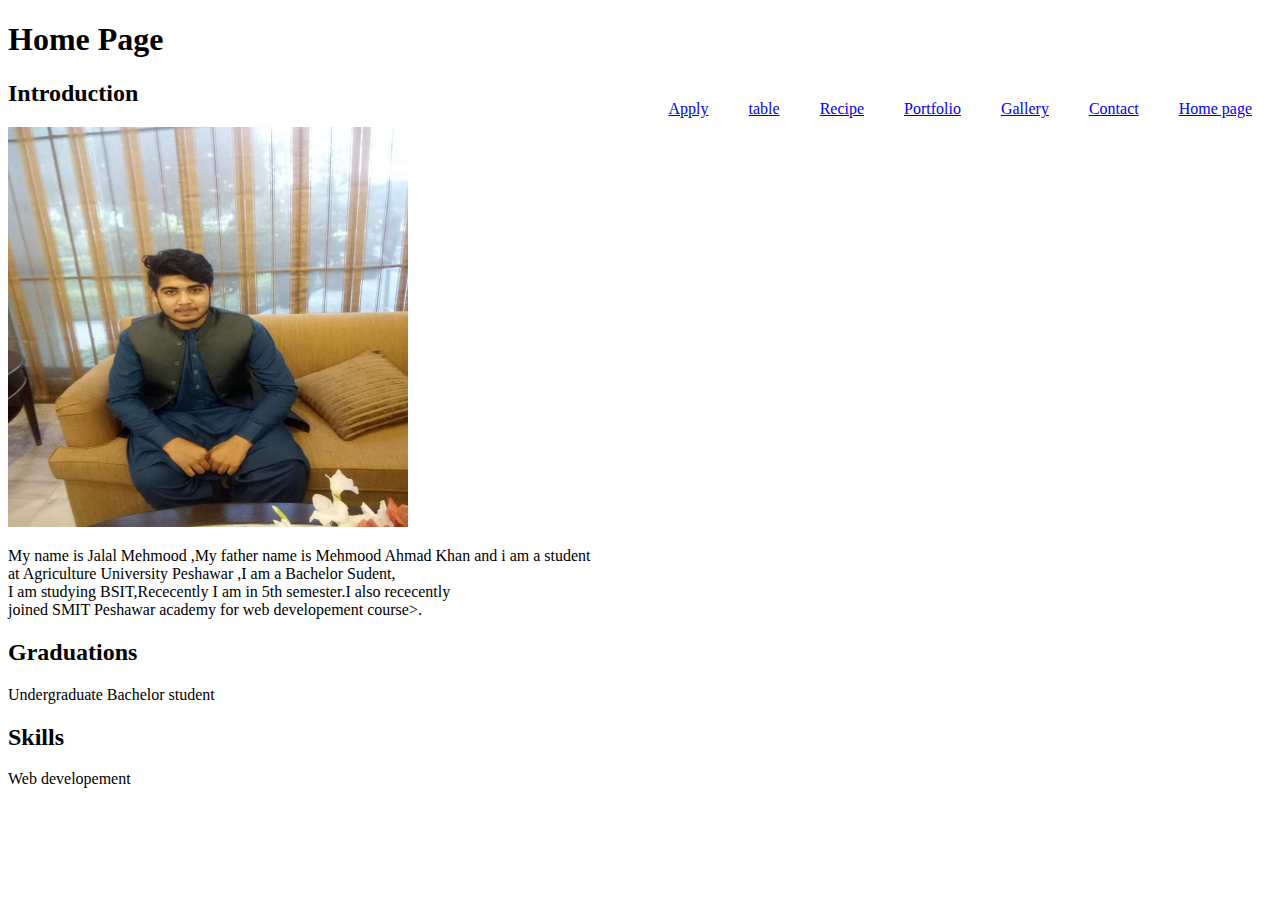
<file: index.html>
<!DOCTYPE html>
<html lang="en">
<head>
    <meta charset="UTF-8">
    <meta name="viewport" content="width=device-width, initial-scale=1.0">
    <title>Document</title>
    <link rel="stylesheet" href="style.css">
</head>
<body>
    <nav> 
     <h1>Home Page</h1>
     <ul>
        <li><a href="index.html">Home page</a></li>
 <li><a href="contact.html">Contact</a></li>
 <li><a href="gallery.html">Gallery</a></li>
 <li><a href="portfolio.html">Portfolio</a></li>
 <li><a href="recipe.html">Recipe</a></li>
 <li><a href="table.html">table</a></li>
 <li><a href="apply.html">Apply</a></li>
 

 </ul>
     </nav>
     <h2>Introduction</h2>
     <img src="image/img5.JPG" alt="" width="400" height="400">
     <P>My name is Jalal Mehmood ,My father name is Mehmood Ahmad Khan and i am a student <br>
         at Agriculture University Peshawar ,I am a Bachelor Sudent, <br>
          I am studying BSIT,Rececently I am in 5th semester.I also rececently <br>
           joined SMIT Peshawar academy for web developement course>.

     </P>
     <h2>Graduations</h2>
     <p>Undergraduate Bachelor student</p>
     <h2>Skills</h2>
     <p>Web developement</p>
</body>
</html>
</file>
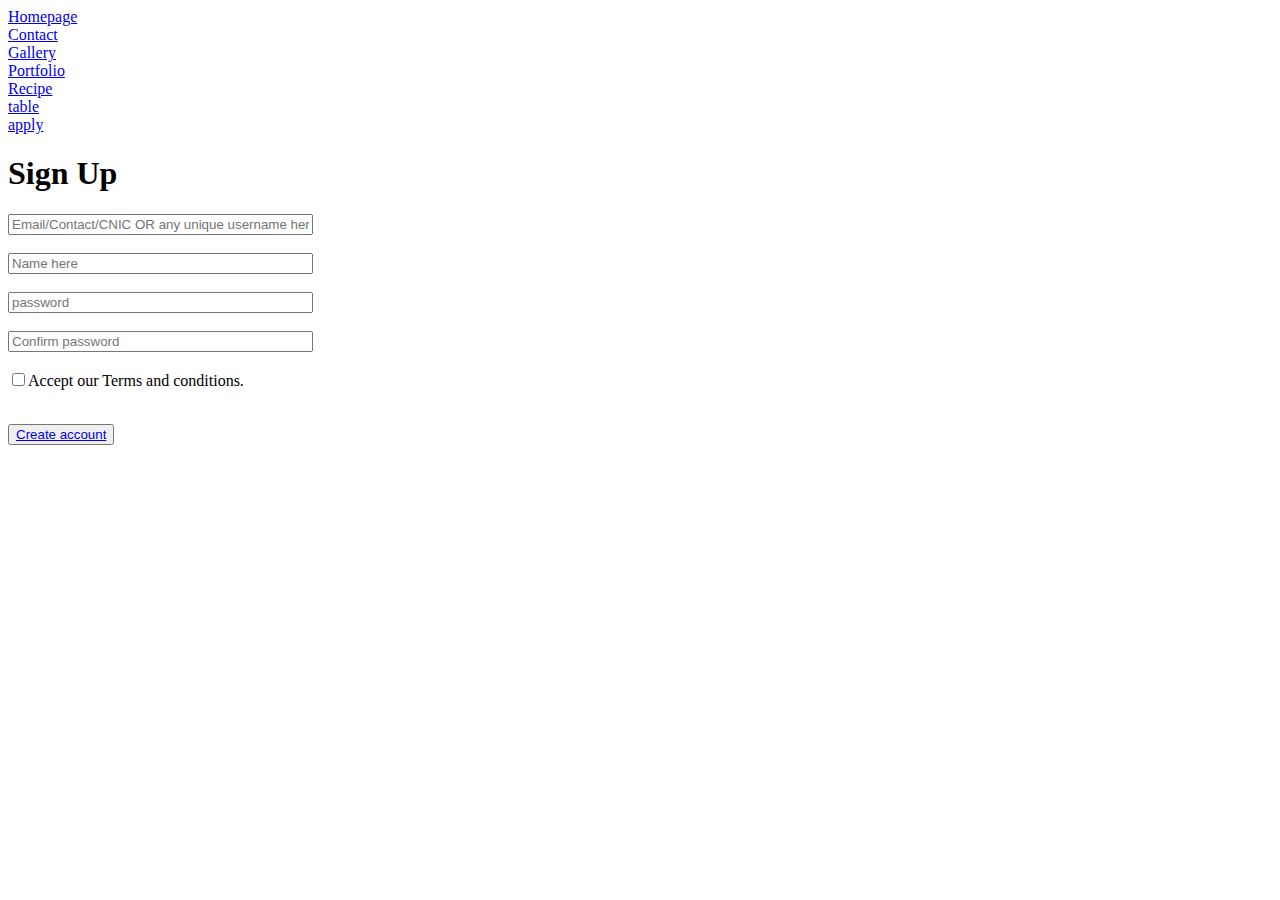
<file: apply.html>
<!DOCTYPE html>
<html lang="en">
<head>
    <meta charset="UTF-8">
    <meta name="viewport" content="width=device-width, initial-scale=1.0">
    <title>Document</title>
</head>
<body>
    <li><a href="index.html">Homepage</a></li> 
    <li><a href="contact.html">Contact</a></li>
    <li><a href="gallery.html">Gallery</a></li>
    <li><a href="portfolio.html">Portfolio</a></li>
    <li><a href="recipe.html">Recipe</a></li>
    <li><a href="table.html">table</a></li>
    <li><a href="apply.html">apply</a></li>
    <form >
        <h1>Sign Up</h1>
        <p>
            <input type="text" placeholder="Email/Contact/CNIC OR any unique username here..." maxlength="60" size="35">
            <br>
            <br>
            <input type="text" placeholder="Name here" maxlength="60" size="35">
            <br>
            <br>
            <input type="text" placeholder="password" maxlength="60" size="35">
            <br>
            <br>
            <input type="text" placeholder="Confirm password" maxlength="60" size="35">
            <br>
            <br>
            <input type="checkbox" name="Accept our terms and conditions" value="Accept our terms and conditions">Accept our Terms and conditions.
            <br>
            <br>
        </p>
        <button> <a href="page.html">Create account</a></button>
    </form>
</body>
</html>
</file>
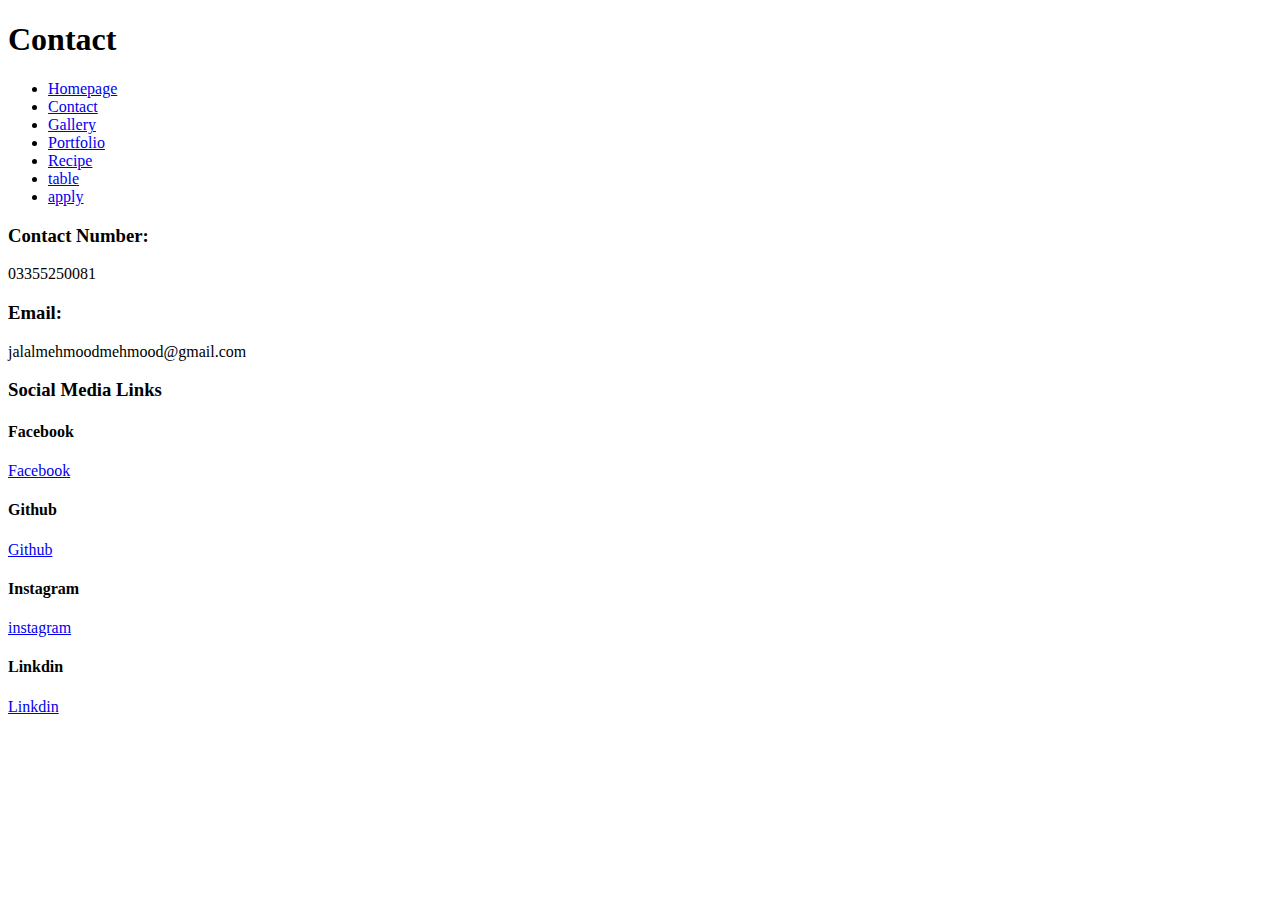
<file: contact.html>
<!DOCTYPE html>
<html lang="en">
<head>
    <meta charset="UTF-8">
    <meta name="viewport" content="width=device-width, initial-scale=1.0">
    <title>Document</title>
</head>
<body>
    <nav>
        <h1>Contact</h1>
        <ul>
            <li><a href="index.html">Homepage</a></li>
    <li><a href="contact.html">Contact</a></li>
    <li><a href="gallery.html">Gallery</a></li>
    <li><a href="portfolio.html">Portfolio</a></li>
    <li><a href="recipe.html">Recipe</a></li>
    <li><a href="table.html">table</a></li>
    <li><a href="apply.html">apply</a></li>
        </nav>
        <h3>Contact Number:</h3>
        <p>03355250081</p>
        <h3>Email:</h3>
        <p>jalalmehmoodmehmood@gmail.com</p>
<h3>Social Media Links</h3>
<h4>Facebook</h4>
<P><a href="https://www.Facebook.com/profile.php?id=100040035486509">Facebook</a></p>
<h4>Github</h4>
<p><a href="https://github.com/jalalahmadkhan1323">Github</a></p>
<h4>Instagram</h4>
<p><a href="https://instagram.com/ig_ahmadkhanz?igshid=NzZIODBkyWE4Ng==">instagram</a></p>
<h4>Linkdin</h4>
<p><a href="https://www.linkedin.com/in/jalal-mehmood-bb2790293?utm_source=share&utm_campaign=share_via&utm_content=profile&utm_medium=ios_app">Linkdin</a></p>
</body>
</html>
</file>
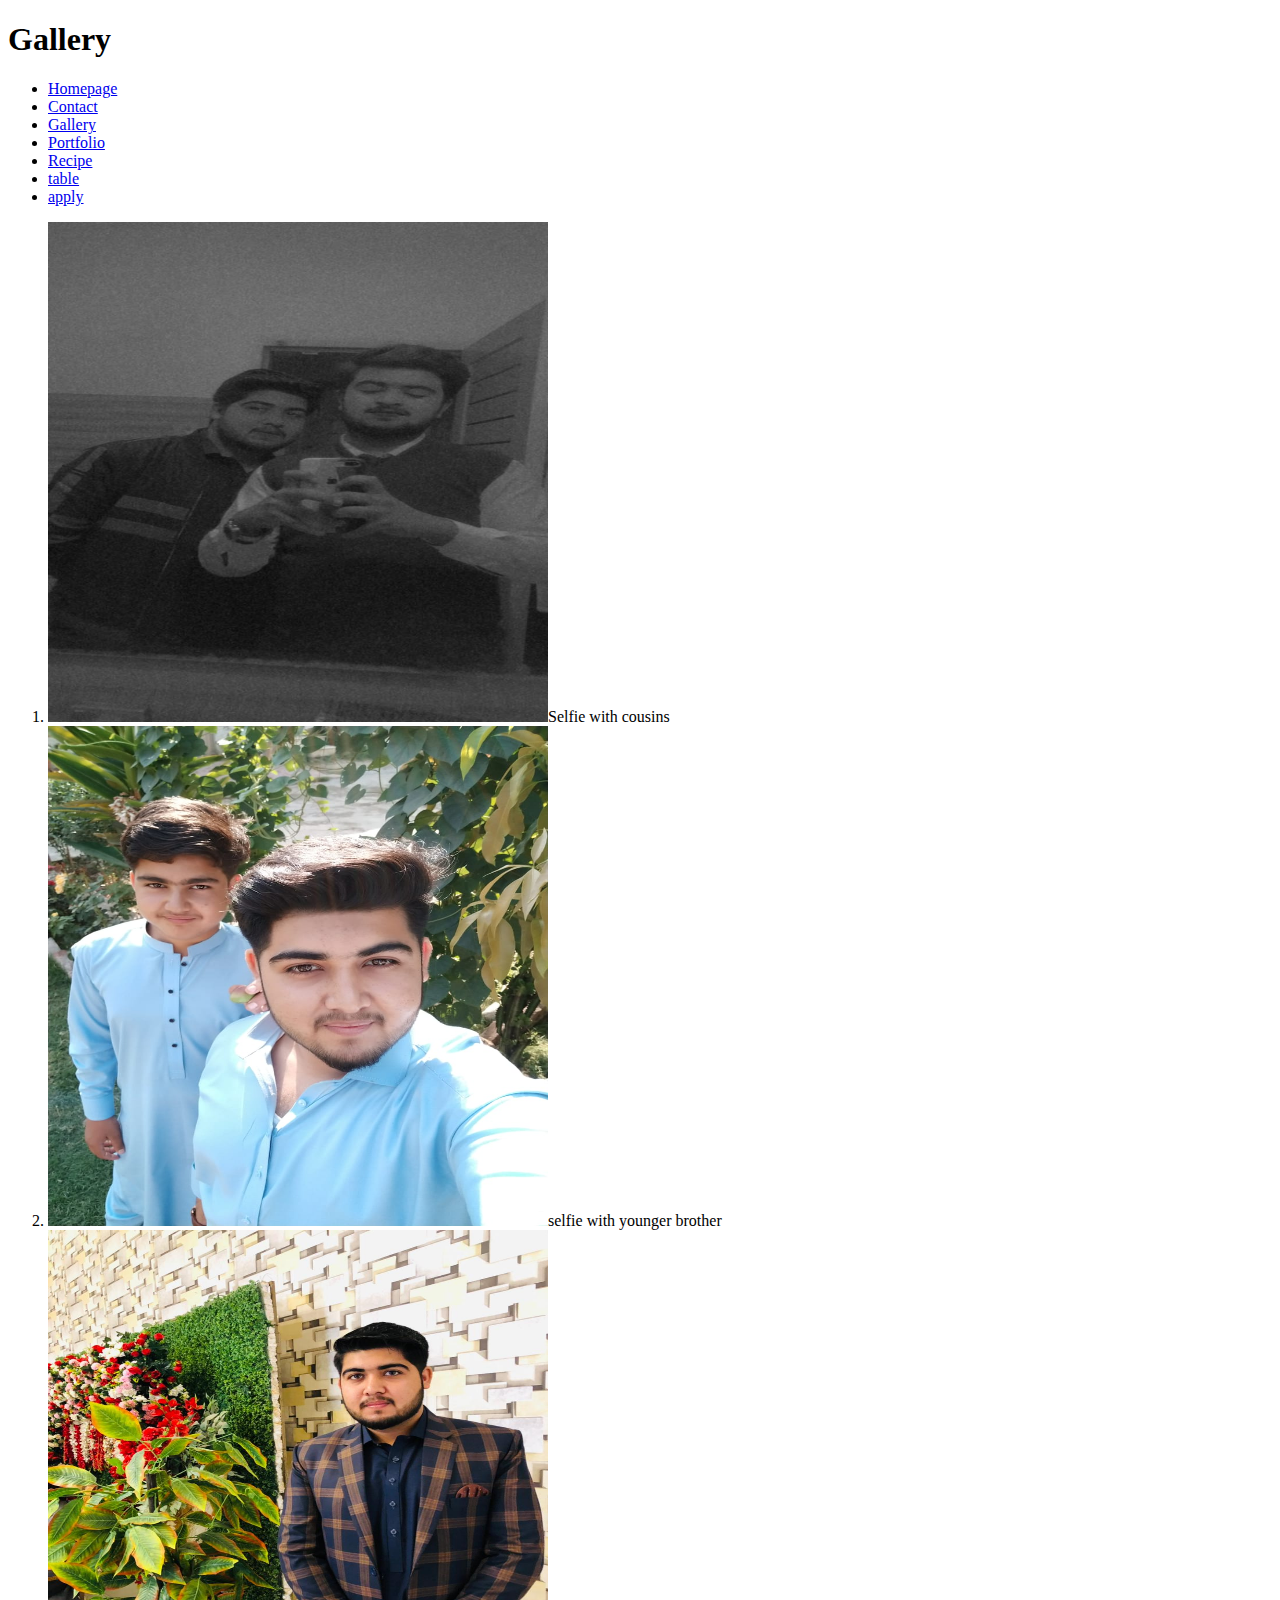
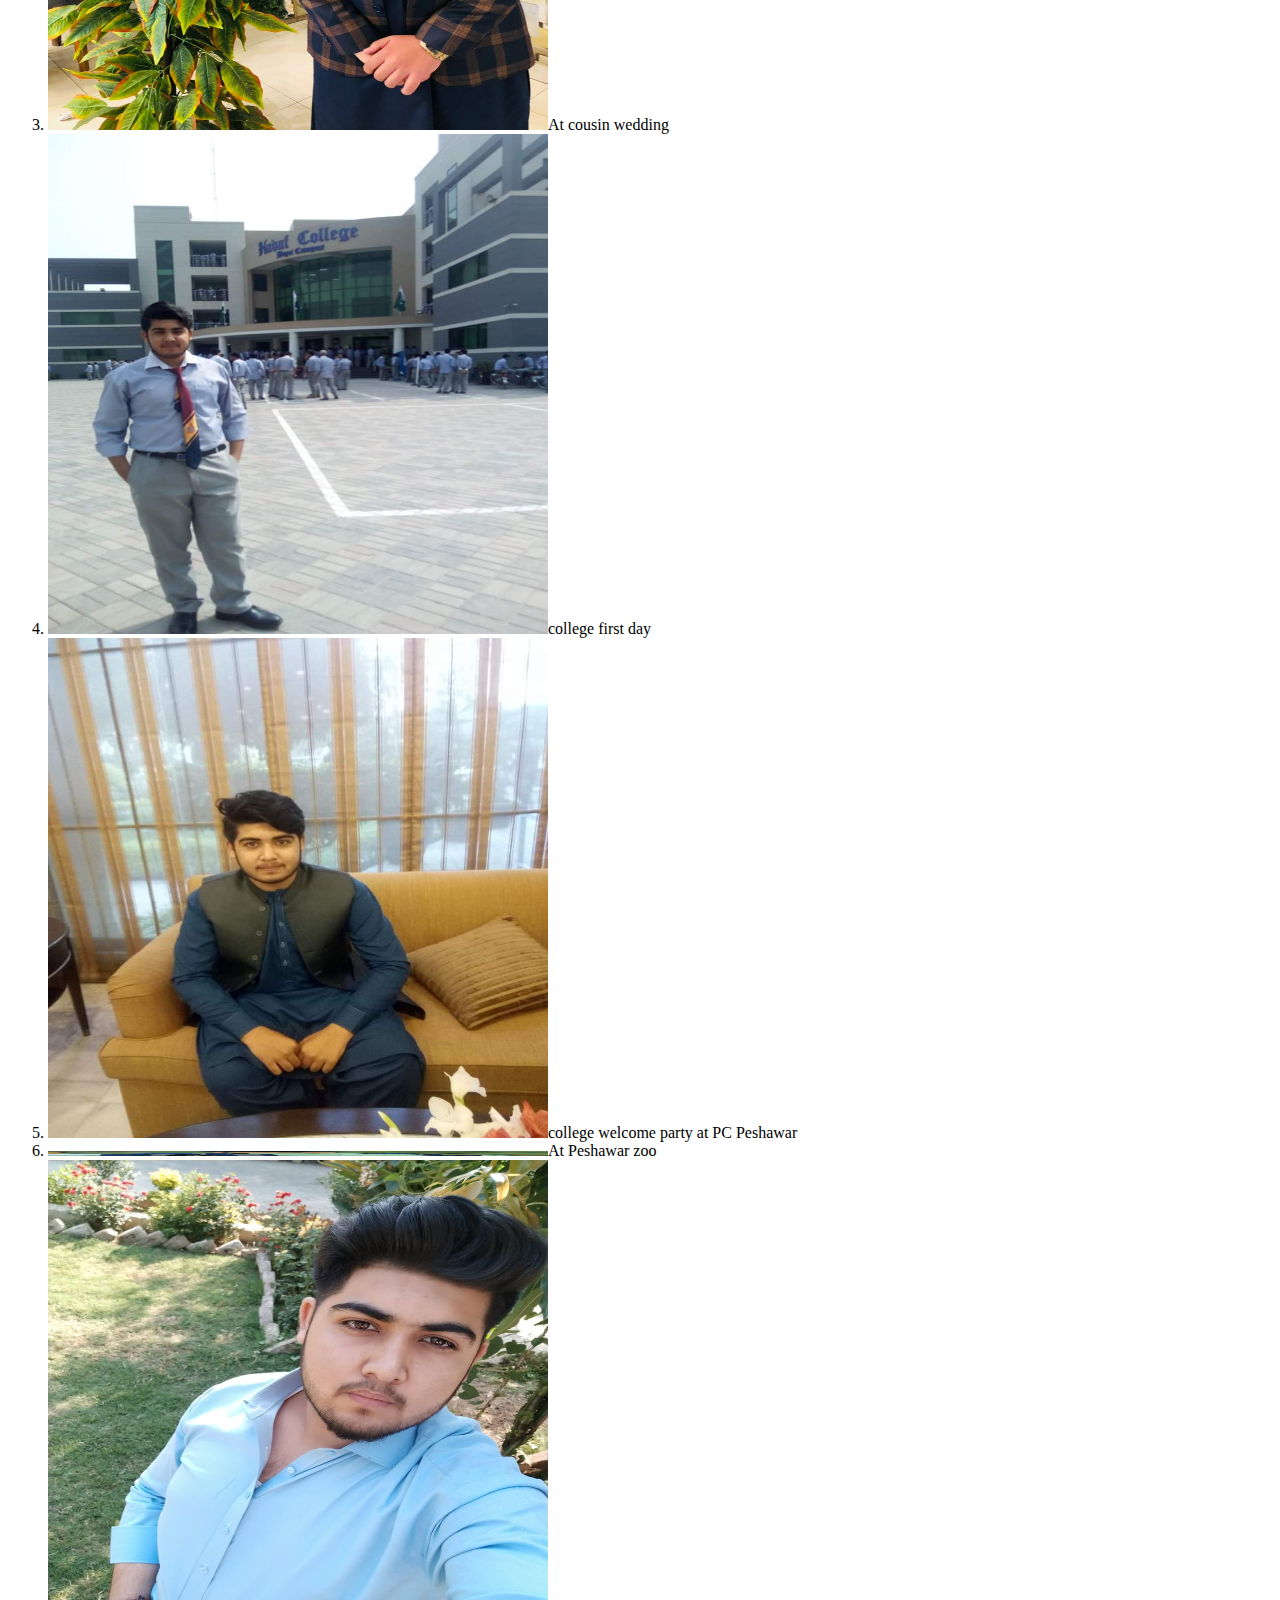
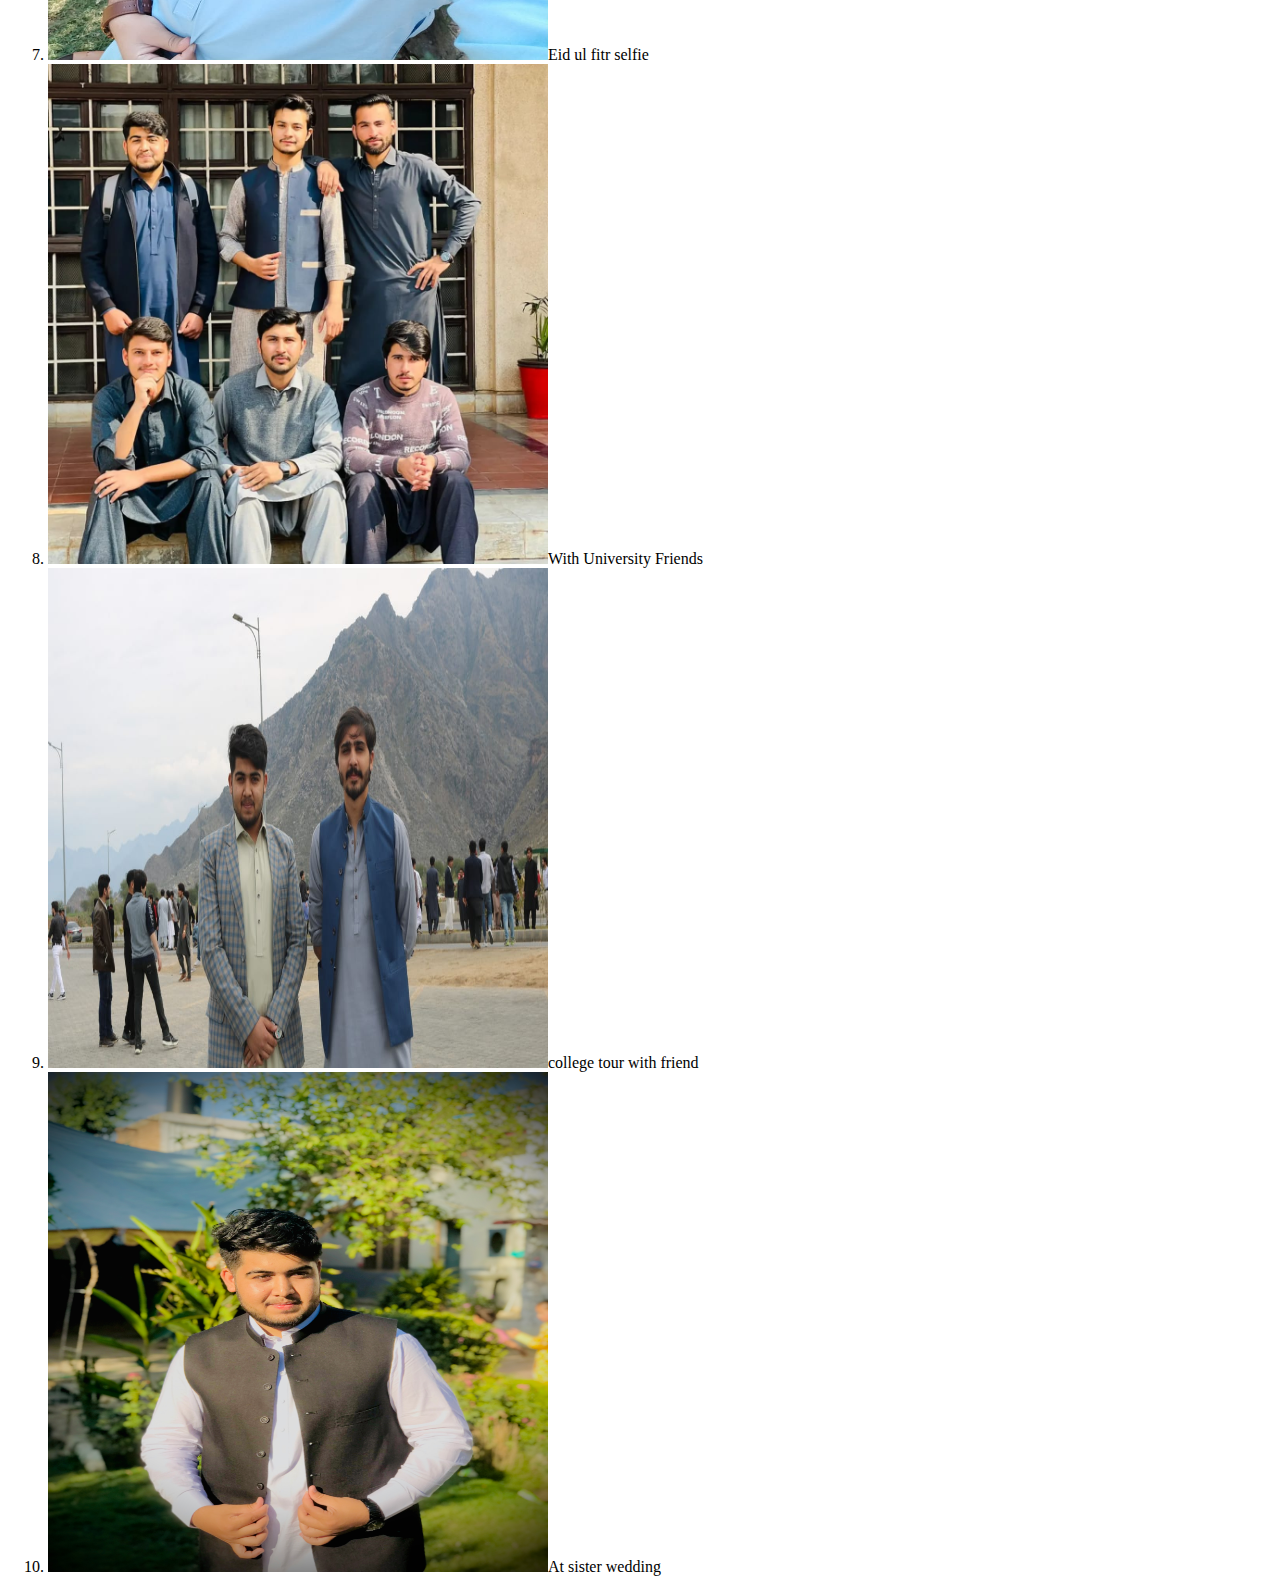
<file: gallery.html>
<!DOCTYPE html>
<html lang="en">
<head>
    <meta charset="UTF-8">
    <meta name="viewport" content="width=device-width, initial-scale=1.0">
    <title>Document</title>
</head>
<body>
    <nav>
        <h1>Gallery</h1>
        <ul>
            <li><a href="index.html">Homepage</a></li> 
    <li><a href="contact.html">Contact</a></li>
    <li><a href="gallery.html">Gallery</a></li>
    <li><a href="portfolio.html">Portfolio</a></li>
    <li><a href="recipe.html">Recipe</a></li>
    <li><a href="table.html">table</a></li>
    <li><a href="apply.html">apply</a></li>
    </ul>
        </nav>
<ol>
      <li><img src="image/img.JPG" alt="" width="500" height="500">Selfie with cousins</li> 
      <li> <img src="image/img2.JPG" alt="" width="500" height="500">selfie with younger brother</li> 
      <li><img src="image/img3.JPG" alt="" width="500" height="500">At cousin wedding</li> 
      <li><img src="image/img4.JPG" alt="" width="500" height="500">college first day</li> 
      <li><img src="image/img5.JPG" alt="" width="500" height="500">college welcome party at PC Peshawar</li> 
      <li><img src="image/img6.JPG" alt="" width="500" height="5oo">At Peshawar zoo</li> 
      <li><img src="image/img7.JPG" alt="" width="500" height="500">Eid ul fitr selfie</li> 
      <li><img src="image/img8.JPG" alt="" width="500" height="500">With University Friends</li> 
      <li><img src="image/img9.JPG" alt="" width="500" height="500">college tour with friend</li> 
      <li><img src="image/img10.jpg" alt="" width="500" height="500">At sister wedding</li>
    </ol>
</body>
</html>
</file>
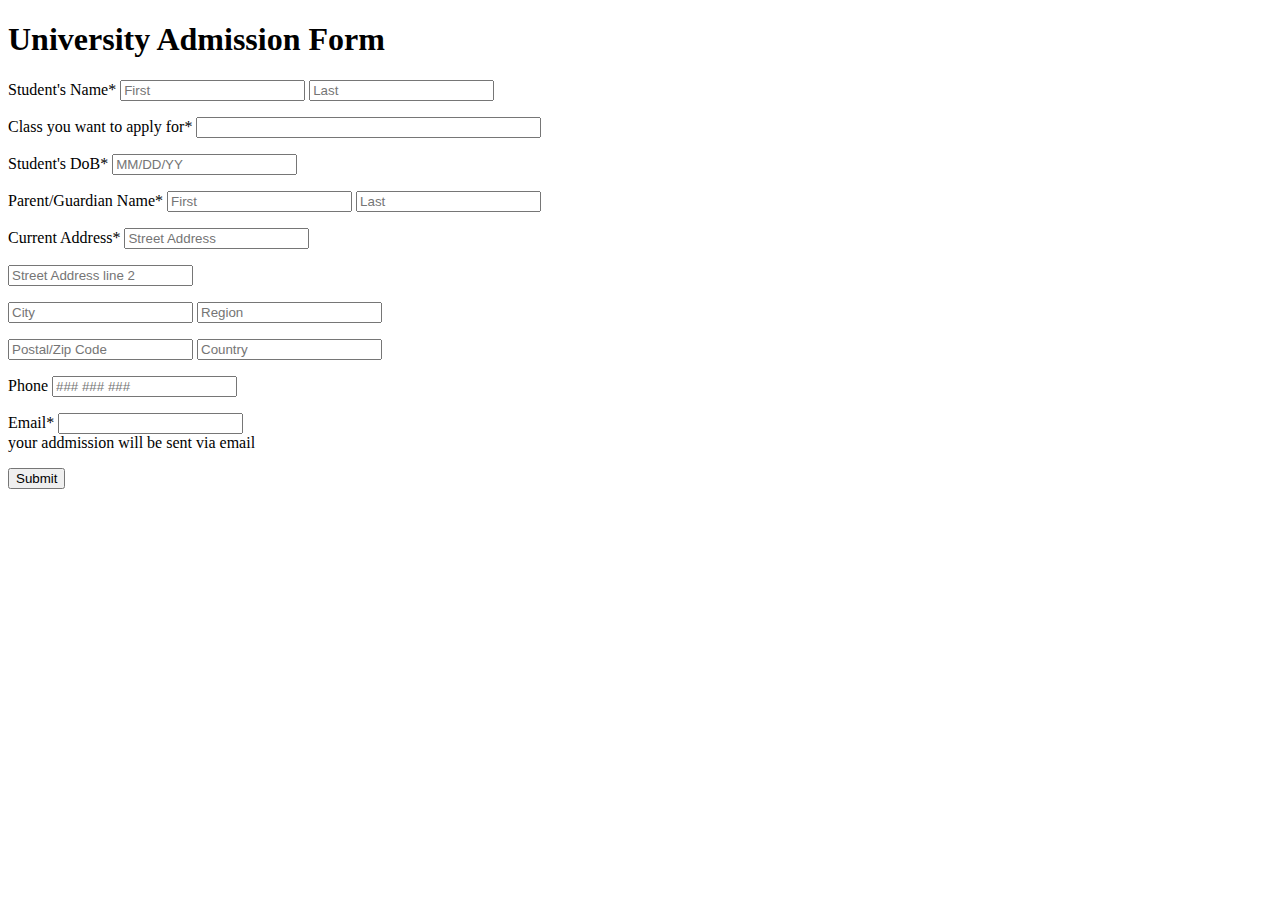
<file: page.html>
<!DOCTYPE html>
<html lang="en">
<head>
    <meta charset="UTF-8">
    <meta name="viewport" content="width=device-width, initial-scale=1.0">
    <title>Document</title>
</head>
<body>
    <form>
        <h1>University Admission Form</h1>
        <p>Student's Name* <input type="First" placeholder="First"> <input type="Last" placeholder="Last">

        </p>
        <p>Class you want to apply for* <input type="text" maxlength="70" size="40">

        </p>
        <p>Student's DoB* <input type="text" placeholder="MM/DD/YY">


        </p>Parent/Guardian
        Name* <input type="text" placeholder="First"> <input type="text" placeholder="Last">
        <p>
            <p>
                Current Address* <input type="text" placeholder="Street Address"></p>
                            <p>            <input type="text" placeholder="Street Address line 2"></p>
             <p>  <input type="text" placeholder="City"> <input type="text" placeholder="Region"></p>
                <input type="text" placeholder="Postal/Zip Code"> <input type="text" placeholder="Country">
                </p>
                <p>Phone
                <input type="text" placeholder="### ### ###">

            </p>
            <p>Email*
<input type="text" ><br>

your addmission will be sent via email
        </p>
        <input type="submit">

    </form>
</body>
</htm>
</file>
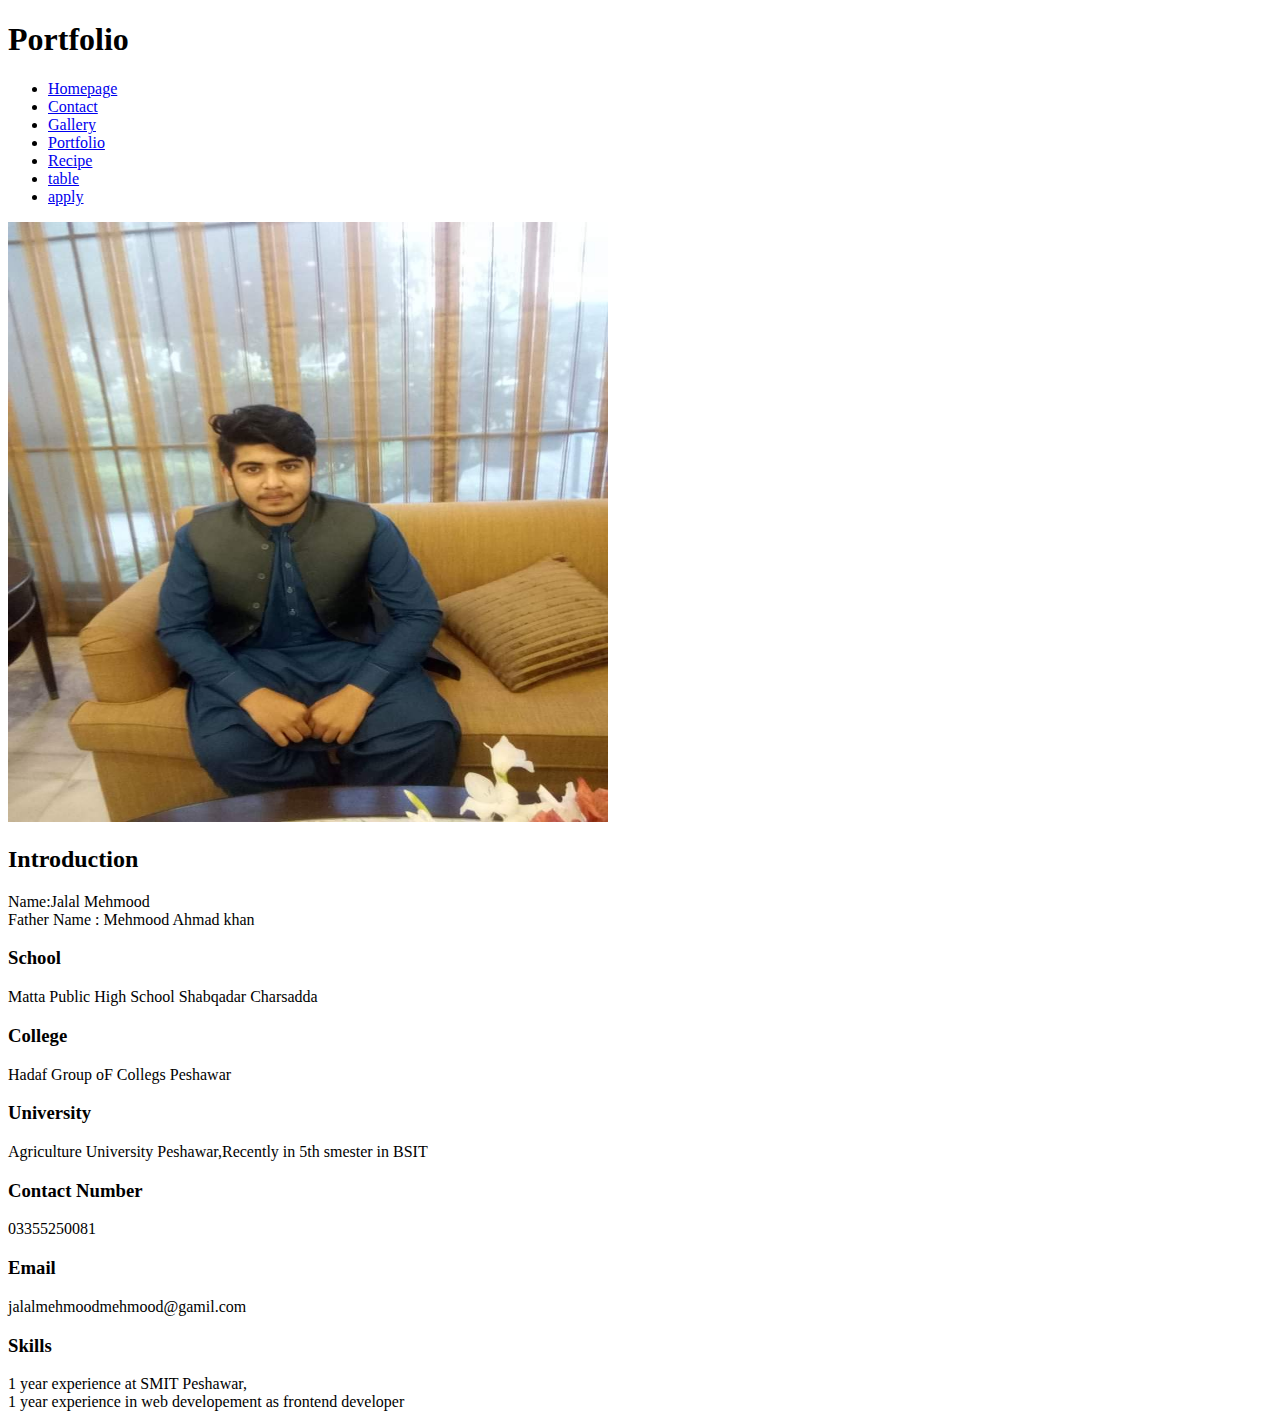
<file: portfolio.html>
<!DOCTYPE html>
<html lang="en">
<head>
    <meta charset="UTF-8">
    <meta name="viewport" content="width=device-width, initial-scale=1.0">
    <title>Document</title>
</head>
<body>
    <nav>
        <h1>Portfolio</h1>
        <ul>
            <li><a href="index.html">Homepage</a></li> 
    <li><a href="contact.html">Contact</a></li>
    <li><a href="gallery.html">Gallery</a></li>
    <li><a href="portfolio.html">Portfolio</a></li>
    <li><a href="recipe.html">Recipe</a></li>
    <li><a href="table.html">table</a></li>
    <li><a href="apply.html">apply</a></li>
    </ul>
   
        </nav>
        <img src="image/img5.JPG" alt="" width="600" height="600">
        <h2>Introduction</h2>
        <P>Name:Jalal Mehmood <br>
 Father Name : Mehmood Ahmad khan <br>
        </P>
        <h3>School</h3>
        <P>Matta Public High School Shabqadar Charsadda</P>
        <h3>College</h3>
        <P>Hadaf Group oF Collegs Peshawar</P>
        <h3>University</h3>
        <p>Agriculture University Peshawar,Recently in 5th smester in  BSIT</p>
        <h3>Contact Number</h3>
        <P>03355250081</P>
<h3>Email</h3>
<p>jalalmehmoodmehmood@gamil.com</p>
<h3>Skills</h3>
<P>1 year experience at SMIT Peshawar, <br>1 year experience in web developement as frontend developer<br>
</P>
</body>
</html>
</file>
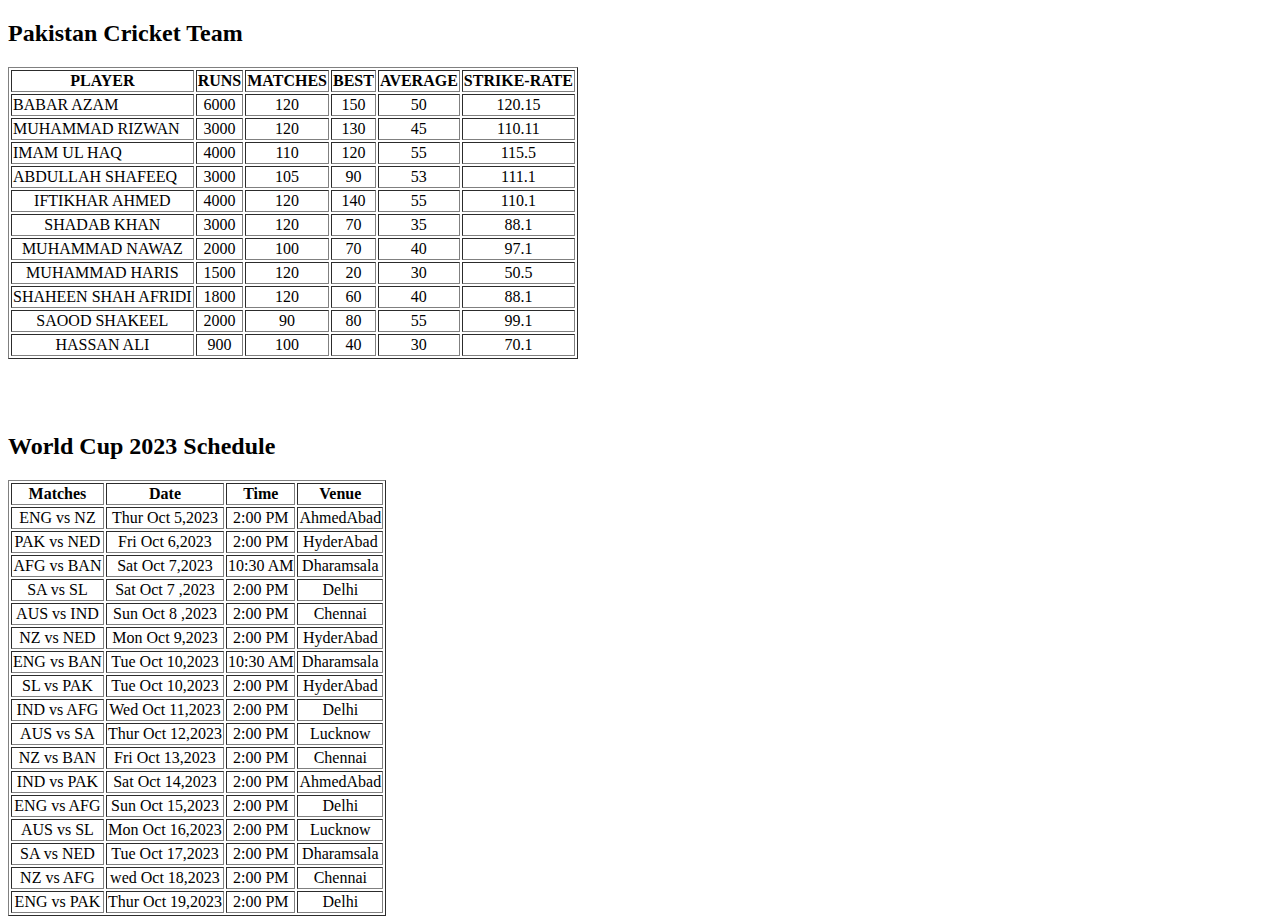
<file: table.html>
<!DOCTYPE html>
<html lang="en">
<head>
    <meta charset="UTF-8">
    <meta name="viewport" content="width=device-width, initial-scale=1.0">
    <title>Document</title>
</head>
<body>
    <h2>Pakistan Cricket Team</h2>
    <table border="1">
        <tr>
            <th scope="row">PLAYER</th>
            <th scope="row">RUNS</th>
            <th scope="row">MATCHES</th>
            <th scope="row">BEST</th>
            <th scope="row">AVERAGE</th>
            <th scope="row">STRIKE-RATE</th>
        </tr>
        <tr>
            <td>BABAR AZAM</td>
            <td align="center">6000</td>
            <td align="center">120</td>
            <td align="center">150</td>
            <td align="center">50</td>
            <td align="center">120.15</td>
        </tr>
        <tr>
            <td>MUHAMMAD RIZWAN</td>
            <td align="center">3000</td>
            <td align="center">120</td>
            <td align="center">130</td>
            <td align="center">45</td>
            <td align="center">110.11</td>
        </tr>
        <tr>
            <td>IMAM UL HAQ</td>
            <td align="center">4000</td>
            <td align="center">110</td>
            <td align="center">120</td>
            <td align="center">55</td>
            <td align="center">115.5</td>
        </tr>
        <tr>
            <td>ABDULLAH SHAFEEQ</td>
            <td align="center">3000</td>
            <td align="center">105</td>
            <td align="center">90</td>
            <td align="center">53</td>
            <td align="center">111.1</td>
        </tr>
        <tr>
            <td align="center">IFTIKHAR AHMED</td>
            <td align="center">4000</td>
            <td align="center">120</td>
            <td align="center">140</td>
            <td align="center">55</td>
            <td align="center">110.1</td>
        </tr>
        <tr>
            <td align="center">SHADAB KHAN</td>
            <td align="center">3000</td>
            <td align="center">120</td>
            <td align="center">70</td>
            <td align="center">35</td>
            <td align="center">88.1</td>
        </tr>
        <tr>
            <td align="center">MUHAMMAD NAWAZ</td>
            <td align="center">2000</td>
            <td align="center">100</td>
            <td align="center">70</td>
            <td align="center">40</td>
            <td align="center">97.1</td>
        </tr>
        <tr>
            <td align="center">MUHAMMAD HARIS</td>
            <td align="center">1500</td>
            <td align="center">120</td>
            <td align="center">20</td>
            <td align="center">30</td>
            <td align="center">50.5</td>
        </tr>
        <tr>
            <td align="center">SHAHEEN SHAH AFRIDI</td>
            <td align="center">1800</td>
            <td align="center">120</td>
            <td align="center">60</td>
            <td align="center">40</td>
            <td align="center">88.1</td>
        </tr>
        <tr>
            <td align="center">SAOOD SHAKEEL</td>
            <td align="center">2000</td>
            <td align="center">90</td>
            <td align="center">80</td>
            <td align="center">55</td>
            <td align="center">99.1</td>
        </tr>
        <tr>
            <td align="center">HASSAN ALI</td>
            <td align="center">900</td>
            <td align="center">100</td>
            <td align="center">40</td>
            <td align="center">30</td>
            <td align="center">70.1</td>
        </tr>
    </table>
    <br>
    <br>
    <br>
    <h2>World Cup 2023 Schedule</h2>
    <table border="1px">
<tr>
    <th scope="row">Matches</th>
    <th scope="row">Date</th>
    <th scope="row">Time</th>
    <th scope="row">Venue</th>
</tr>
<tr>
    <td  align="center">ENG vs NZ</td>
    <td align="center">Thur Oct 5,2023</td>
    <td align="center">2:00 PM</td>
    <td align="center">AhmedAbad</td> 
</tr>
<tr>
    <td  align="center">PAK vs NED</td>
    <td align="center">Fri Oct 6,2023</td>
    <td align="center">2:00 PM</td>
    <td align="center">HyderAbad</td> 
</tr>
<tr>
    <td  align="center">AFG vs BAN</td>
    <td align="center">Sat Oct 7,2023</td>
    <td align="center">10:30 AM</td>
    <td align="center">Dharamsala</td> 
</tr>
<tr>
    <td  align="center">SA vs SL</td>
    <td align="center">Sat Oct 7 ,2023</td>
    <td align="center">2:00 PM</td>
    <td align="center">Delhi</td> 
</tr>
<tr>
    <td  align="center">AUS vs IND</td>
    <td align="center">Sun Oct 8 ,2023</td>
    <td align="center">2:00 PM</td>
    <td align="center">Chennai</td> 
</tr>
<tr>
    <td  align="center">NZ vs NED</td>
    <td align="center">Mon Oct 9,2023</td>
    <td align="center">2:00 PM</td>
    <td align="center">HyderAbad</td> 
</tr>
<tr>
    <td  align="center">ENG vs BAN</td>
    <td align="center">Tue Oct 10,2023</td>
    <td align="center">10:30 AM</td>
    <td align="center">Dharamsala</td> 
</tr>
<tr>
    <td  align="center">SL vs PAK</td>
    <td align="center">Tue Oct 10,2023</td>
    <td align="center">2:00 PM</td>
    <td align="center">HyderAbad</td> 
</tr>
<tr>
    <td  align="center">IND vs AFG</td>
    <td align="center">Wed Oct 11,2023</td>
    <td align="center">2:00 PM</td>
    <td align="center">Delhi</td> 
</tr>
<tr>
    <td  align="center">AUS vs SA</td>
    <td align="center">Thur Oct 12,2023</td>
    <td align="center">2:00 PM</td>
    <td align="center">Lucknow</td> 
</tr>
<tr>
    <td  align="center">NZ vs BAN</td>
    <td align="center">Fri Oct 13,2023</td>
    <td align="center">2:00 PM</td>
    <td align="center">Chennai</td> 
</tr>
<tr>
    <td  align="center">IND vs PAK</td>
    <td align="center">Sat Oct 14,2023</td>
    <td align="center">2:00 PM</td>
    <td align="center">AhmedAbad</td> 
</tr>
<tr>
    <td  align="center">ENG vs AFG</td>
    <td align="center">Sun Oct 15,2023</td>
    <td align="center">2:00 PM</td>
    <td align="center">Delhi</td> 
</tr>
<tr>
    <td  align="center">AUS vs SL</td>
    <td align="center">Mon Oct 16,2023</td>
    <td align="center">2:00 PM</td>
    <td align="center">Lucknow</td> 
</tr>
<tr>
    <td  align="center">SA vs NED</td>
    <td align="center">Tue Oct 17,2023</td>
    <td align="center">2:00 PM</td>
    <td align="center">Dharamsala</td> 
</tr>
<tr>
    <td  align="center">NZ vs AFG</td>
    <td align="center">wed Oct 18,2023</td>
    <td align="center">2:00 PM</td>
    <td align="center">Chennai</td> 
</tr>
<tr>
    <td  align="center">ENG vs PAK</td>
    <td align="center">Thur Oct 19,2023</td>
    <td align="center">2:00 PM</td>
    <td align="center">Delhi</td> 
</tr>

    </table>
</body>
</html>
</file>
<file: style.css>
nav li{
    padding: 20px;
    list-style: none;
    float: right;
}
</file>
